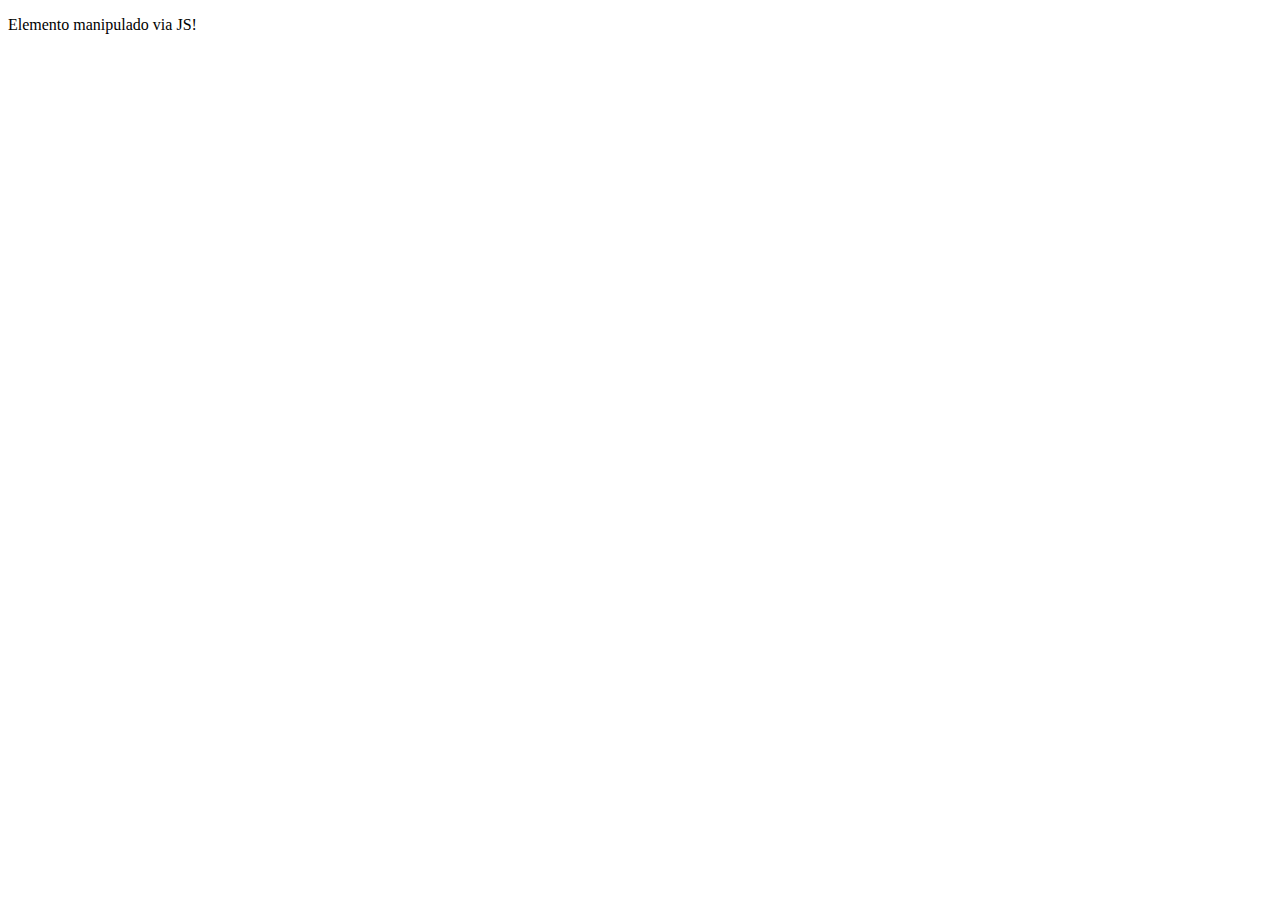
<file: 03 - DOM/01 - manipulacao_basica/index.html>
<!DOCTYPE html>
<html lang="pt-br">
<head>
    <meta charset="UTF-8">
    <meta name="viewport" content="width=device-width, initial-scale=1.0">
    <title>Document</title>
</head>
<body>
    
    <p>olá mundo</p>

    <script src="index.js"></script>
</body>
</html>
</file>
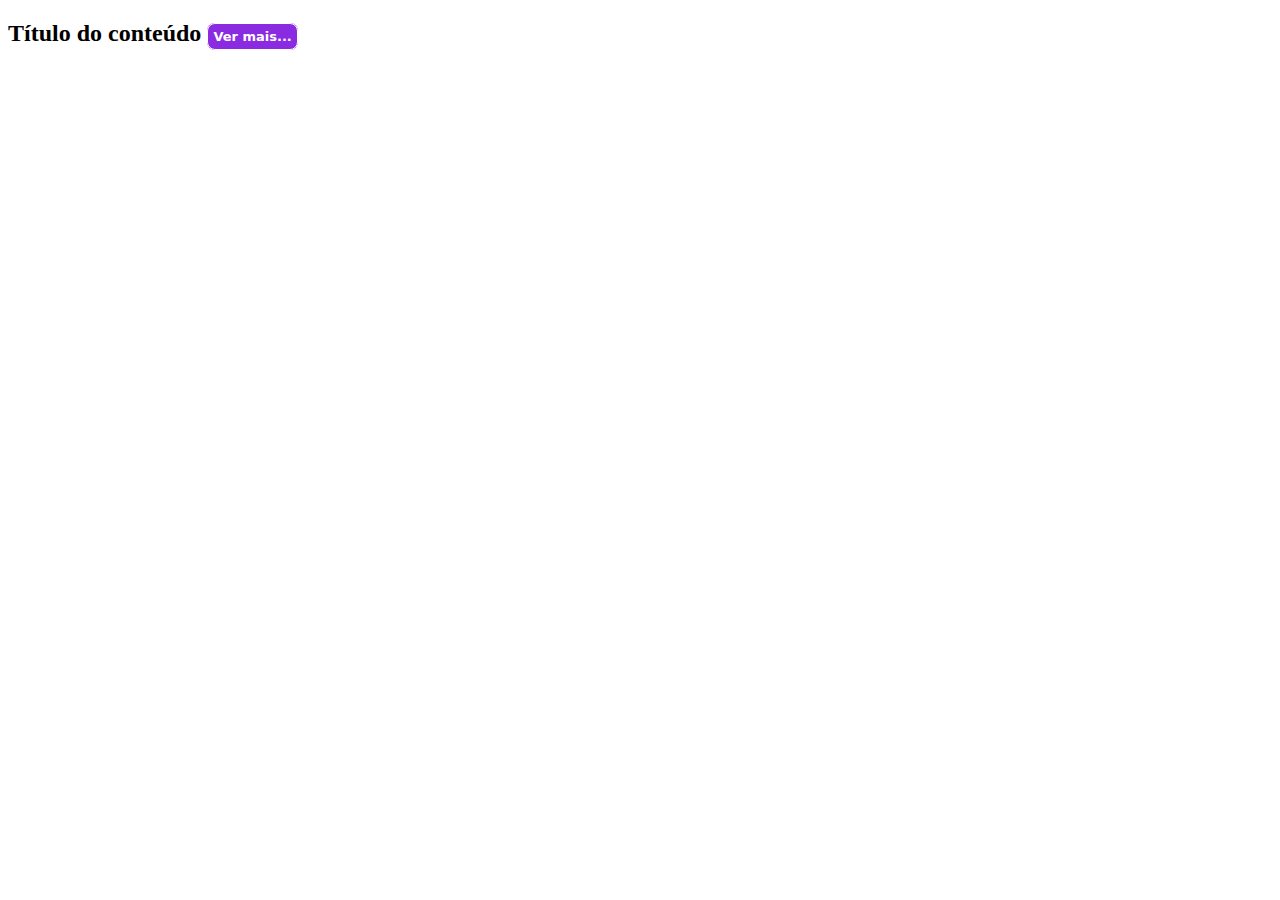
<file: 03 - DOM/05 -  mais_sobre_anim_js/index.html>
<!DOCTYPE html>
<html lang="en">
<head>
    <meta charset="UTF-8">
    <meta name="viewport" content="width=device-width, initial-scale=1.0">
    <link rel="stylesheet" href="style.css">
    <title>Document</title>
</head>
<body>
    
    <div class="conteudo">
        <h2>Título do conteúdo <span>Ver mais...</span></h2> 
        <p>Lorem ipsum dolor, sit amet consectetur adipisicing elit. Neque consequuntur porro ab a adipisci et reprehenderit, commodi nemo sapiente omnis fugiat officiis molestiae ea distinctio ipsa culpa deleniti, quam consectetur. Lorem ipsum dolor sit amet consectetur adipisicing elit. Dolorum qui cum, deleniti aspernatur tempore quam nihil pariatur, unde placeat dolor debitis sequi libero saepe. Veritatis magnam saepe accusantium cumque eius. Lorem ipsum dolor, sit amet consectetur adipisicing elit. Ipsum autem voluptate error aut consectetur eos, modi expedita eum laboriosam cum aspernatur soluta reprehenderit? Provident omnis ut aliquid ratione iure id? Lorem ipsum dolor sit amet consectetur adipisicing elit. Reprehenderit, earum nisi. Ea eum reprehenderit corporis ducimus aspernatur non quidem eveniet aliquid error beatae assumenda consequuntur blanditiis sed, eos cum laborum.</p>
    </div>


    <script src="index.js"></script>
</body>
</html>
</file>
<file: 03 - DOM/05 -  mais_sobre_anim_js/style.css>
.conteudo h2 span{
    font-family: system-ui, -apple-system, BlinkMacSystemFont, 'Segoe UI', Roboto, Oxygen, Ubuntu, Cantarell, 'Open Sans', 'Helvetica Neue', sans-serif;
    font-size: 13px;
    background-color: blueviolet;
    color: white;
    border: 1px solid;
    padding: 5px;
    border-radius: 8px;
    cursor: pointer;
}

.conteudo p{
    font-family: system-ui, -apple-system, BlinkMacSystemFont, 'Segoe UI', Roboto, Oxygen, Ubuntu, Cantarell, 'Open Sans', 'Helvetica Neue', sans-serif;
    height: 0;
    overflow: hidden ;
    transition: 1s;
}

.mostrarConteudo{
    height: 200px !important;

}
</file>
